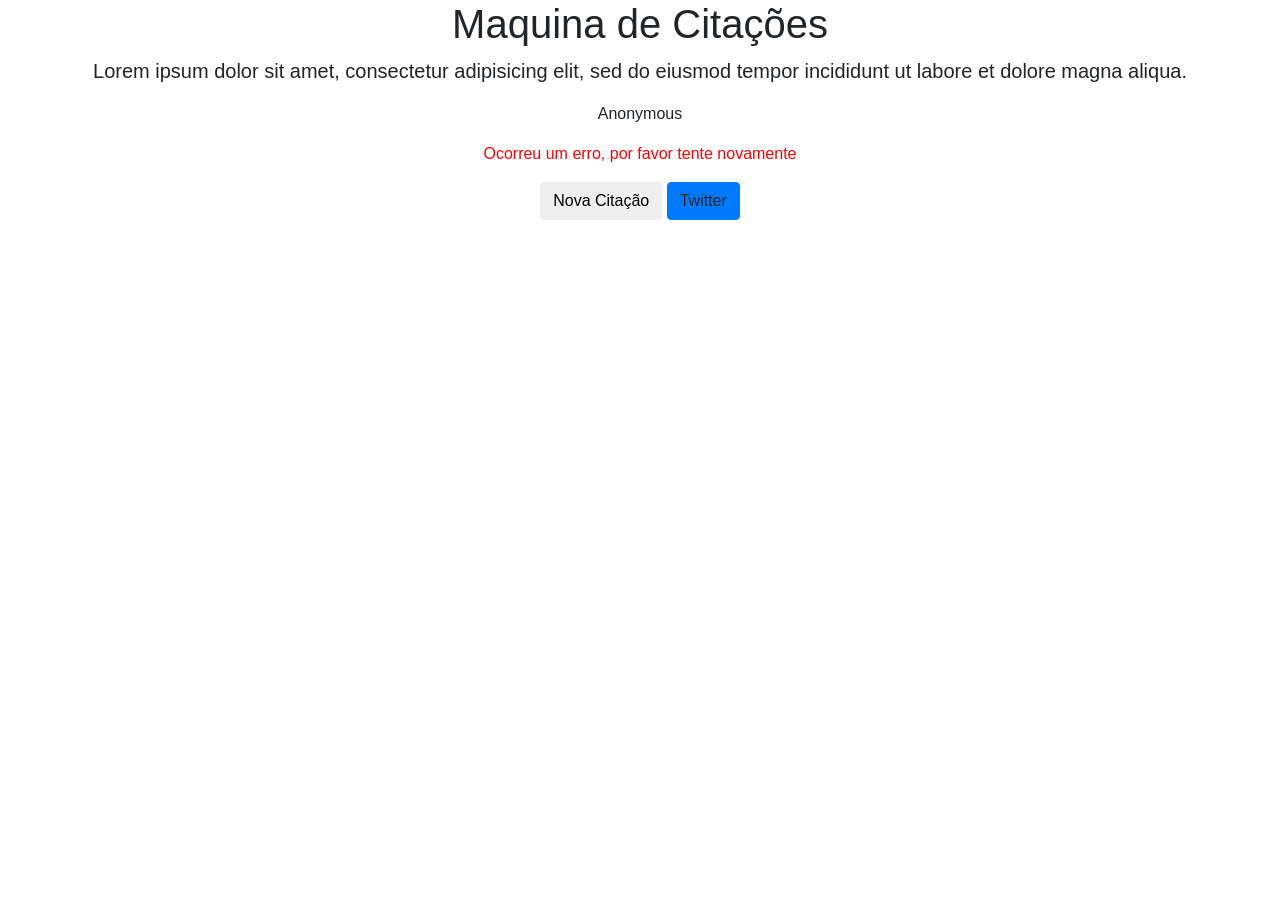
<file: index.html>
<!DOCTYPE html>
<html lang="pt-br">
<head>
    <meta charset="UTF-8">
    <title>Máquina de Citação</title>
    <link rel="stylesheet" href="css/bootstrap.min.css">
    <link rel="stylesheet" href="css/estilos.css">
</head>
<body>
    <div class="container text-center">
        <h1 class="text-center">Maquina de Citações</h1>
        <p class="frase text-center">Lorem ipsum dolor sit amet, consectetur adipisicing elit, sed do eiusmod tempor incididunt ut labore et dolore magna aliqua.</p>
        <p class="autor text-center">Anonymous</p>
        <div class="center">
            <img src="img/spinner.gif" alt="Spinner" id="spinner">
            <p id="erro">Ocorreu um erro, por favor tente novamente</p>
        </div>

       
        <div class="buttons">
            <button class="btn btn-default" id="botao-frase">
                Nova Citação
            </button>
            <a class="btn btn-primary" id="share-twitter" title="Tweet esta frase!" target="_blank">
                Twitter
            </a>
        </div>
    </div>

    <script src="js/libs/jquery.js"></script>
    <script src="js/index.js"></script>

</body>
</html>
</file>
<file: css/estilos.css>
.frase {
    font-size: 20px;
    text-align: left;
}

body {
    overflow: scroll;
}

#erro{
    color: red;
    display: none;
}

#spinner {
    display: none;
}

#frase-id{
    width: 40px;
}
</file>
